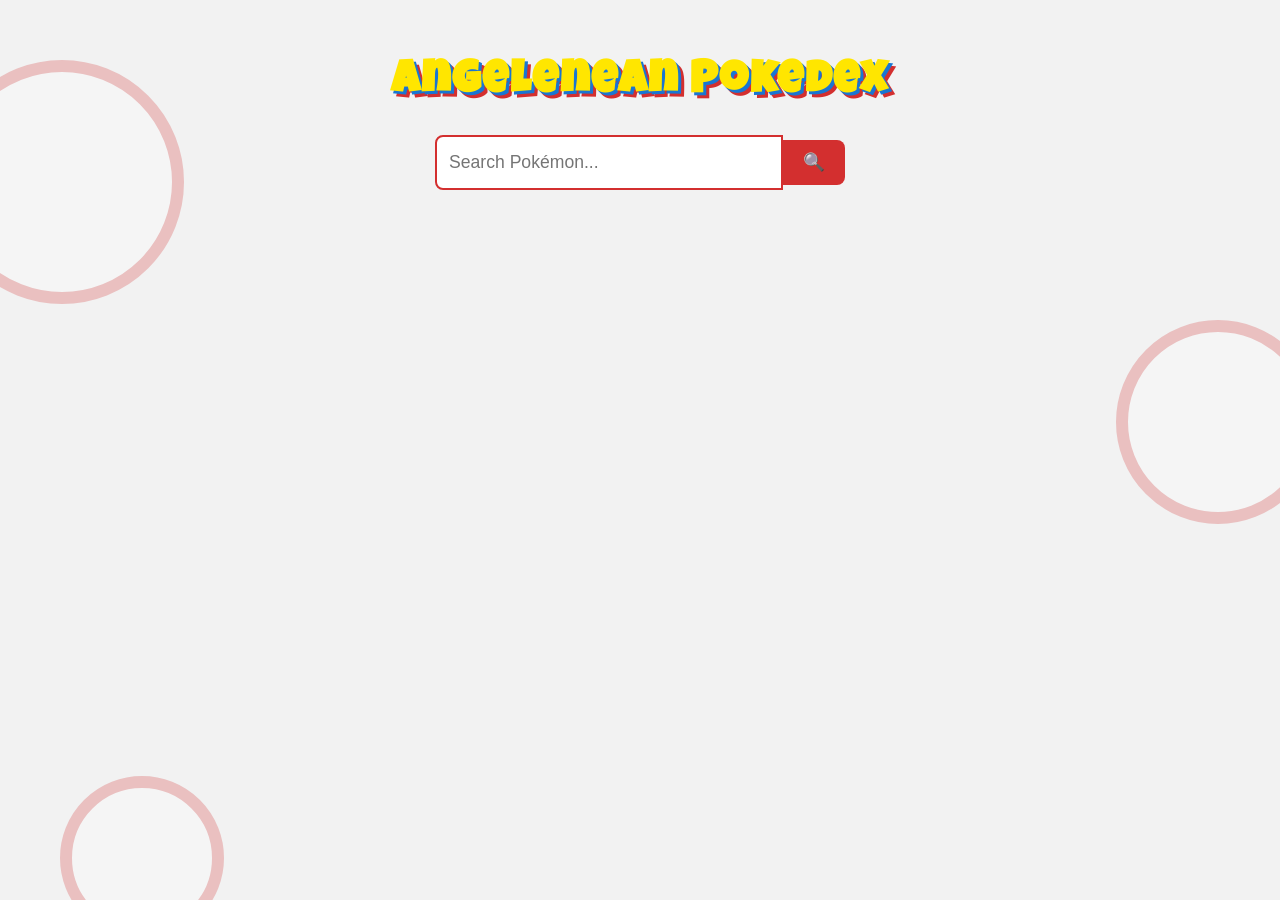
<file: pokemon.html>
<!DOCTYPE html>
<html lang="en">
<head>
  <meta charset="UTF-8">
  <meta name="viewport" content="width=device-width, initial-scale=1.0">
  <title>Angelenean Pokedex</title>
  <link rel="stylesheet" href="style.css">
  <!-- Google Fonts for cartoon style -->
  <link href="https://fonts.googleapis.com/css2?family=Luckiest+Guy&display=swap" rel="stylesheet">
  <style>
    body {
      font-family: Arial, sans-serif;
      background: #f2f2f2;
      margin: 0;
      position: relative;
      min-height: 100vh;
      overflow-x: hidden;
    }
    .pokeball-bg {
      position: absolute;
      z-index: 0;
      width: 100vw;
      height: 100vh;
      pointer-events: none;
      overflow: hidden;
    }
    .pokeball {
      position: absolute;
      border-radius: 50%;
      background: #fff;
      border: 12px solid #d32f2f;
      width: 220px;
      height: 220px;
      left: -60px;
      top: 60px;
      opacity: 0.25;
    }
    .pokeball2 {
      position: absolute;
      border-radius: 50%;
      background: #fff;
      border: 12px solid #d32f2f;
      width: 180px;
      height: 180px;
      right: -40px;
      top: 320px;
      opacity: 0.25;
    }
    .pokeball3 {
      position: absolute;
      border-radius: 50%;
      background: #fff;
      border: 12px solid #d32f2f;
      width: 140px;
      height: 140px;
      left: 60px;
      bottom: -40px;
      opacity: 0.25;
    }
    .title {
      font-family: 'Luckiest Guy', cursive, Arial, sans-serif;
      text-align: center;
      color: #ffe600;
      text-shadow: 3px 3px 0 #1976d2, 6px 6px 0 #d32f2f;
      font-size: 2.8em;
      margin-top: 40px;
      margin-bottom: 10px;
      letter-spacing: 2px;
      z-index: 1;
      position: relative;
    }
    .search-bar {
      display: flex;
      justify-content: center;
      margin: 30px 0 10px 0;
      z-index: 1;
      position: relative;
    }
    .search-bar input {
      padding: 12px;
      font-size: 1.1em;
      border-radius: 8px 0 0 8px;
      border: 2px solid #d32f2f;
      width: 320px;
      outline: none;
    }
    .search-bar .btn {
      padding: 12px 20px;
      border-radius: 0 8px 8px 0;
      background: #d32f2f;
      color: #fff;
      border: none;
      font-size: 1.1em;
      cursor: pointer;
      transition: background 0.2s;
    }
    .search-bar .btn:hover {
      background: #b71c1c;
    }
    .pokemon-grid {
      display: flex;
      flex-wrap: wrap;
      justify-content: center;
      gap: 30px;
      margin: 20px 0;
      z-index: 1;
      position: relative;
    }
    .pokemon-card {
      background: #d32f2f;
      border-radius: 18px;
      box-shadow: 0 4px 16px rgba(0,0,0,0.12);
      padding: 18px 16px 12px 16px;
      width: 200px;
      text-align: center;
      color: #fff;
      font-family: 'Luckiest Guy', cursive, Arial, sans-serif;
      position: relative;
      transition: transform 0.2s;
      cursor: pointer;
    }
    .pokemon-card:hover {
      transform: scale(1.07);
      box-shadow: 0 8px 24px rgba(0,0,0,0.18);
    }
    .pokemon-card img {
      width: 90px;
      height: 90px;
      object-fit: contain;
      margin-bottom: 8px;
      background: #fff;
      border-radius: 50%;
      border: 3px solid #ffe600;
    }
    .pokemon-card .poke-type {
      background: #fff;
      color: #d32f2f;
      border-radius: 8px;
      padding: 2px 10px;
      font-size: 0.95em;
      margin: 6px 0 10px 0;
      display: inline-block;
      font-family: Arial, sans-serif;
    }
    .pokemon-card .btn {
      background: #ffe600;
      color: #d32f2f;
      border: none;
      border-radius: 6px;
      padding: 6px 16px;
      font-size: 1em;
      font-family: 'Luckiest Guy', cursive, Arial, sans-serif;
      cursor: pointer;
      margin-top: 8px;
      transition: background 0.2s;
    }
    .pokemon-card .btn:hover {
      background: #fff176;
    }
    .compare-section {
      display: flex;
      justify-content: center;
      align-items: flex-start;
      gap: 60px;
      margin: 40px 0 20px 0;
      z-index: 1;
      position: relative;
    }
    .compare-card {
      background: #fff;
      border-radius: 18px;
      box-shadow: 0 4px 16px rgba(0,0,0,0.12);
      padding: 24px 18px;
      width: 240px;
      text-align: center;
      color: #d32f2f;
      font-family: 'Luckiest Guy', cursive, Arial, sans-serif;
      position: relative;
    }
    .compare-card img {
      width: 110px;
      height: 110px;
      object-fit: contain;
      margin-bottom: 10px;
      background: #ffe600;
      border-radius: 50%;
      border: 3px solid #d32f2f;
    }
    .compare-card ul {
      list-style: none;
      padding: 0;
      margin: 10px 0 0 0;
      font-family: Arial, sans-serif;
      font-size: 1em;
      color: #333;
    }
    .vs {
      font-size: 2.5em;
      font-weight: bold;
      color: #ffe600;
      text-shadow: 2px 2px 0 #d32f2f;
      margin-top: 60px;
      font-family: 'Luckiest Guy', cursive, Arial, sans-serif;
    }
    .winner {
      text-align: center;
      margin-bottom: 30px;
      z-index: 1;
      position: relative;
    }
    .winner h2 {
      font-family: 'Luckiest Guy', cursive, Arial, sans-serif;
      color: #ffe600;
      text-shadow: 2px 2px 0 #1976d2, 4px 4px 0 #d32f2f;
      font-size: 2em;
      margin: 0;
    }
    @media (max-width: 900px) {
      .compare-section { flex-direction: column; gap: 20px; align-items: center; }
      .vs { margin-top: 0; }
    }
  </style>
</head>
<body>
  <div class="pokeball-bg">
    <div class="pokeball"></div>
    <div class="pokeball2"></div>
    <div class="pokeball3"></div>
  </div>
  <header>
    <h1 class="title">Angelenean Pokedex</h1>
    <div class="search-bar">
      <input type="text" id="searchInput" placeholder="Search Pokémon...">
      <button class="btn" onclick="searchPokemon()">🔍</button>
    </div>
  </header>

  <section class="pokemon-grid" id="pokemonGrid">
    <!-- Cards will be rendered here -->
  </section>

  <section class="compare-section" id="compareSection" style="display:none;">
    <div class="compare-card" id="compareCard1"></div>
    <div class="vs">VS</div>
    <div class="compare-card" id="compareCard2"></div>
  </section>

  <section class="winner" id="winnerSection" style="display:none;">
    <h2 id="winnerText"></h2>
  </section>

  <script>
  let pokedex = [];
  let selectedForCompare = [];

  async function fetchPokemonList(limit = 20) {
    const res = await fetch(`https://pokeapi.co/api/v2/pokemon?limit=${limit}`);
    const data = await res.json();
    const promises = data.results.map(async (poke) => {
      const pokeRes = await fetch(poke.url);
      const pokeData = await pokeRes.json();
      return {
        name: pokeData.name.charAt(0).toUpperCase() + pokeData.name.slice(1),
        type: pokeData.types.map(t => t.type.name).join('/'),
        img: pokeData.sprites.front_default,
        stats: {
          HP: pokeData.stats[0].base_stat,
          Attack: pokeData.stats[1].base_stat,
          Defense: pokeData.stats[2].base_stat,
          Speed: pokeData.stats[5].base_stat
        }
      };
    });
    pokedex = await Promise.all(promises);
    renderGrid(pokedex);
  }

  function renderGrid(pokemonList) {
    const grid = document.getElementById('pokemonGrid');
    grid.innerHTML = '';
    pokemonList.forEach((poke, idx) => {
      const card = document.createElement('div');
      card.className = 'pokemon-card';
      card.innerHTML = `
        <div style="position:absolute;top:10px;right:10px;font-size:0.9em;background:#fff;color:#d32f2f;border-radius:6px;padding:2px 8px;font-family:Arial;">#${idx+1}</div>
        <img src="${poke.img}" alt="${poke.name}">
        <h2>${poke.name}</h2>
        <div class="poke-type">${poke.type}</div>
        <button class="btn" onclick="selectForCompare(${idx})">Compare</button>
      `;
      grid.appendChild(card);
    });
  }

  function searchPokemon() {
    const input = document.getElementById('searchInput').value.trim().toLowerCase();
    const filtered = pokedex.filter(p => p.name.toLowerCase().includes(input));
    renderGrid(filtered.length ? filtered : pokedex);
  }

  function selectForCompare(idx) {
    if (selectedForCompare.length === 2) selectedForCompare = [];
    selectedForCompare.push(pokedex[idx]);
    if (selectedForCompare.length === 2) showCompare();
  }

  function showCompare() {
    document.getElementById('compareSection').style.display = 'flex';
    document.getElementById('winnerSection').style.display = 'block';

    const [poke1, poke2] = selectedForCompare;
    document.getElementById('compareCard1').innerHTML = `
      <img src="${poke1.img}" alt="${poke1.name}">
      <h2>${poke1.name}</h2>
      <ul>
        <li>HP: <span style="color:#388e3c;font-weight:bold">${poke1.stats.HP}</span></li>
        <li>Attack: <span style="color:#d32f2f;font-weight:bold">${poke1.stats.Attack}</span></li>
        <li>Defense: <span style="color:#1976d2;font-weight:bold">${poke1.stats.Defense}</span></li>
        <li>Speed: <span style="color:#fbc02d;font-weight:bold">${poke1.stats.Speed}</span></li>
      </ul>
    `;
    document.getElementById('compareCard2').innerHTML = `
      <img src="${poke2.img}" alt="${poke2.name}">
      <h2>${poke2.name}</h2>
      <ul>
        <li>HP: <span style="color:#388e3c;font-weight:bold">${poke2.stats.HP}</span></li>
        <li>Attack: <span style="color:#d32f2f;font-weight:bold">${poke2.stats.Attack}</span></li>
        <li>Defense: <span style="color:#1976d2;font-weight:bold">${poke2.stats.Defense}</span></li>
        <li>Speed: <span style="color:#fbc02d;font-weight:bold">${poke2.stats.Speed}</span></li>
      </ul>
    `;
    // Simple winner logic: sum stats
    const sum1 = Object.values(poke1.stats).reduce((a,b)=>a+b,0);
    const sum2 = Object.values(poke2.stats).reduce((a,b)=>a+b,0);
    let winner = "It's a tie!";
    if (sum1 > sum2) winner = `Most likely to win: ${poke1.name}`;
    else if (sum2 > sum1) winner = `Most likely to win: ${poke2.name}`;
    document.getElementById('winnerText').textContent = winner;
  }

  // Initial fetch
  fetchPokemonList(151);
</script>
</body>
</html>
</file>
<file: style.css>
@import url('https://fonts.googleapis.com/css2?family=Luckiest+Guy&display=swap');

body {
  margin: 0;
  font-family: Arial, sans-serif;
  background: #f2f2f2;
  color: #333;
  min-height: 100vh;
  position: relative;
  overflow-x: hidden;
}

/* Pokeball background decorations */
.pokeball-bg {
  position: absolute;
  z-index: 0;
  width: 100vw;
  height: 100vh;
  pointer-events: none;
  overflow: hidden;
}
.pokeball, .pokeball2, .pokeball3 {
  position: absolute;
  border-radius: 50%;
  background: #fff;
  border: 12px solid #d32f2f;
  opacity: 0.25;
}
.pokeball { width: 220px; height: 220px; left: -60px; top: 60px; }
.pokeball2 { width: 180px; height: 180px; right: -40px; top: 320px; }
.pokeball3 { width: 140px; height: 140px; left: 60px; bottom: -40px; }

header {
  text-align: center;
  background: none;
  color: white;
  padding: 20px 0 0 0;
  position: relative;
  z-index: 1;
}

.title {
  font-family: 'Luckiest Guy', cursive, Arial, sans-serif;
  font-size: 2.8em;
  color: #ffe600;
  text-shadow: 3px 3px 0 #1976d2, 6px 6px 0 #d32f2f;
  margin-top: 40px;
  margin-bottom: 10px;
  letter-spacing: 2px;
  z-index: 1;
  position: relative;
}

.home-container {
  display: flex;
  flex-direction: column;
  align-items: center;
  margin-top: 60px;
  z-index: 1;
  position: relative;
}

.btn {
  background: #ff0000;
  color: white;
  border: none;
  padding: 15px 30px;
  font-size: 1.2em;
  border-radius: 10px;
  cursor: pointer;
  transition: background 0.3s;
}
.btn:hover {
  background: #cc0000;
}

.search-bar {
  display: flex;
  justify-content: center;
  margin: 30px 0 10px 0;
  z-index: 1;
  position: relative;
  gap: 0;
}

.search-bar input {
  padding: 12px;
  font-size: 1.1em;
  border-radius: 8px 0 0 8px;
  border: 2px solid #d32f2f;
  width: 320px;
  outline: none;
}

.search-bar .btn, .btn {
  padding: 12px 20px;
  border-radius: 0 8px 8px 0;
  background: #d32f2f;
  color: #fff;
  border: none;
  font-size: 1.1em;
  cursor: pointer;
  transition: background 0.2s;
  font-family: 'Luckiest Guy', cursive, Arial, sans-serif;
  margin: 5px 0;
}
.search-bar .btn:hover, .btn:hover {
  background: #b71c1c;
}

.pokedex-card {
  background: #fff;
  border-radius: 18px;
  box-shadow: 0 2px 8px rgba(0,0,0,0.1);
  padding: 20px;
  width: 300px;
  text-align: center;
  margin-top: 20px;
  z-index: 1;
  position: relative;
}

.pokemon-img {
  width: 120px;
  height: 120px;
  object-fit: contain;
}

.pokemon-name {
  font-size: 1.5em;
  color: #388e3c;
  margin: 10px 0;
  font-family: 'Luckiest Guy', cursive, Arial, sans-serif;
}

.pokemon-type {
  font-size: 1em;
  color: #555;
}

.pokemon-grid {
  display: flex;
  flex-wrap: wrap;
  justify-content: center;
  gap: 30px;
  margin: 20px 0;
  z-index: 1;
  position: relative;
}

.pokemon-card {
  background: #d32f2f;
  border-radius: 18px;
  box-shadow: 0 4px 16px rgba(0,0,0,0.12);
  padding: 18px 16px 12px 16px;
  width: 200px;
  text-align: center;
  color: #fff;
  font-family: 'Luckiest Guy', cursive, Arial, sans-serif;
  position: relative;
  transition: transform 0.2s;
  cursor: pointer;
}
.pokemon-card:hover {
  transform: scale(1.07);
  box-shadow: 0 8px 24px rgba(0,0,0,0.18);
}
.pokemon-card img {
  width: 90px;
  height: 90px;
  object-fit: contain;
  margin-bottom: 8px;
  background: #fff;
  border-radius: 50%;
  border: 3px solid #ffe600;
}
.pokemon-card .poke-type {
  background: #fff;
  color: #d32f2f;
  border-radius: 8px;
  padding: 2px 10px;
  font-size: 0.95em;
  margin: 6px 0 10px 0;
  display: inline-block;
  font-family: Arial, sans-serif;
}
.pokemon-card .btn {
  background: #ffe600;
  color: #d32f2f;
  border: none;
  border-radius: 6px;
  padding: 6px 16px;
  font-size: 1em;
  font-family: 'Luckiest Guy', cursive, Arial, sans-serif;
  cursor: pointer;
  margin-top: 8px;
  transition: background 0.2s;
}
.pokemon-card .btn:hover {
  background: #fff176;
}

.compare-section {
  display: flex;
  justify-content: center;
  align-items: flex-start;
  gap: 60px;
  margin: 40px 0 20px 0;
  z-index: 1;
  position: relative;
}
.compare-card {
  background: #fff;
  border-radius: 18px;
  box-shadow: 0 4px 16px rgba(0,0,0,0.12);
  padding: 24px 18px;
  width: 240px;
  text-align: center;
  color: #d32f2f;
  font-family: 'Luckiest Guy', cursive, Arial, sans-serif;
  position: relative;
}
.compare-card img {
  width: 110px;
  height: 110px;
  object-fit: contain;
  margin-bottom: 10px;
  background: #ffe600;
  border-radius: 50%;
  border: 3px solid #d32f2f;
}
.compare-card ul {
  list-style: none;
  padding: 0;
  margin: 10px 0 0 0;
  font-family: Arial, sans-serif;
  font-size: 1em;
  color: #333;
}
.vs {
  font-size: 2.5em;
  font-weight: bold;
  color: #ffe600;
  text-shadow: 2px 2px 0 #d32f2f;
  margin-top: 60px;
  font-family: 'Luckiest Guy', cursive, Arial, sans-serif;
}
.winner {
  text-align: center;
  margin-bottom: 30px;
  z-index: 1;
  position: relative;
}
.winner h2 {
  font-family: 'Luckiest Guy', cursive, Arial, sans-serif;
  color: #ffe600;
  text-shadow: 2px 2px 0 #1976d2, 4px 4px 0 #d32f2f;
  font-size: 2em;
  margin: 0;
}

@media (max-width: 900px) {
  .compare-section { flex-direction: column; gap: 20px; align-items: center; }
  .vs { margin-top: 0; }
}
</file>
